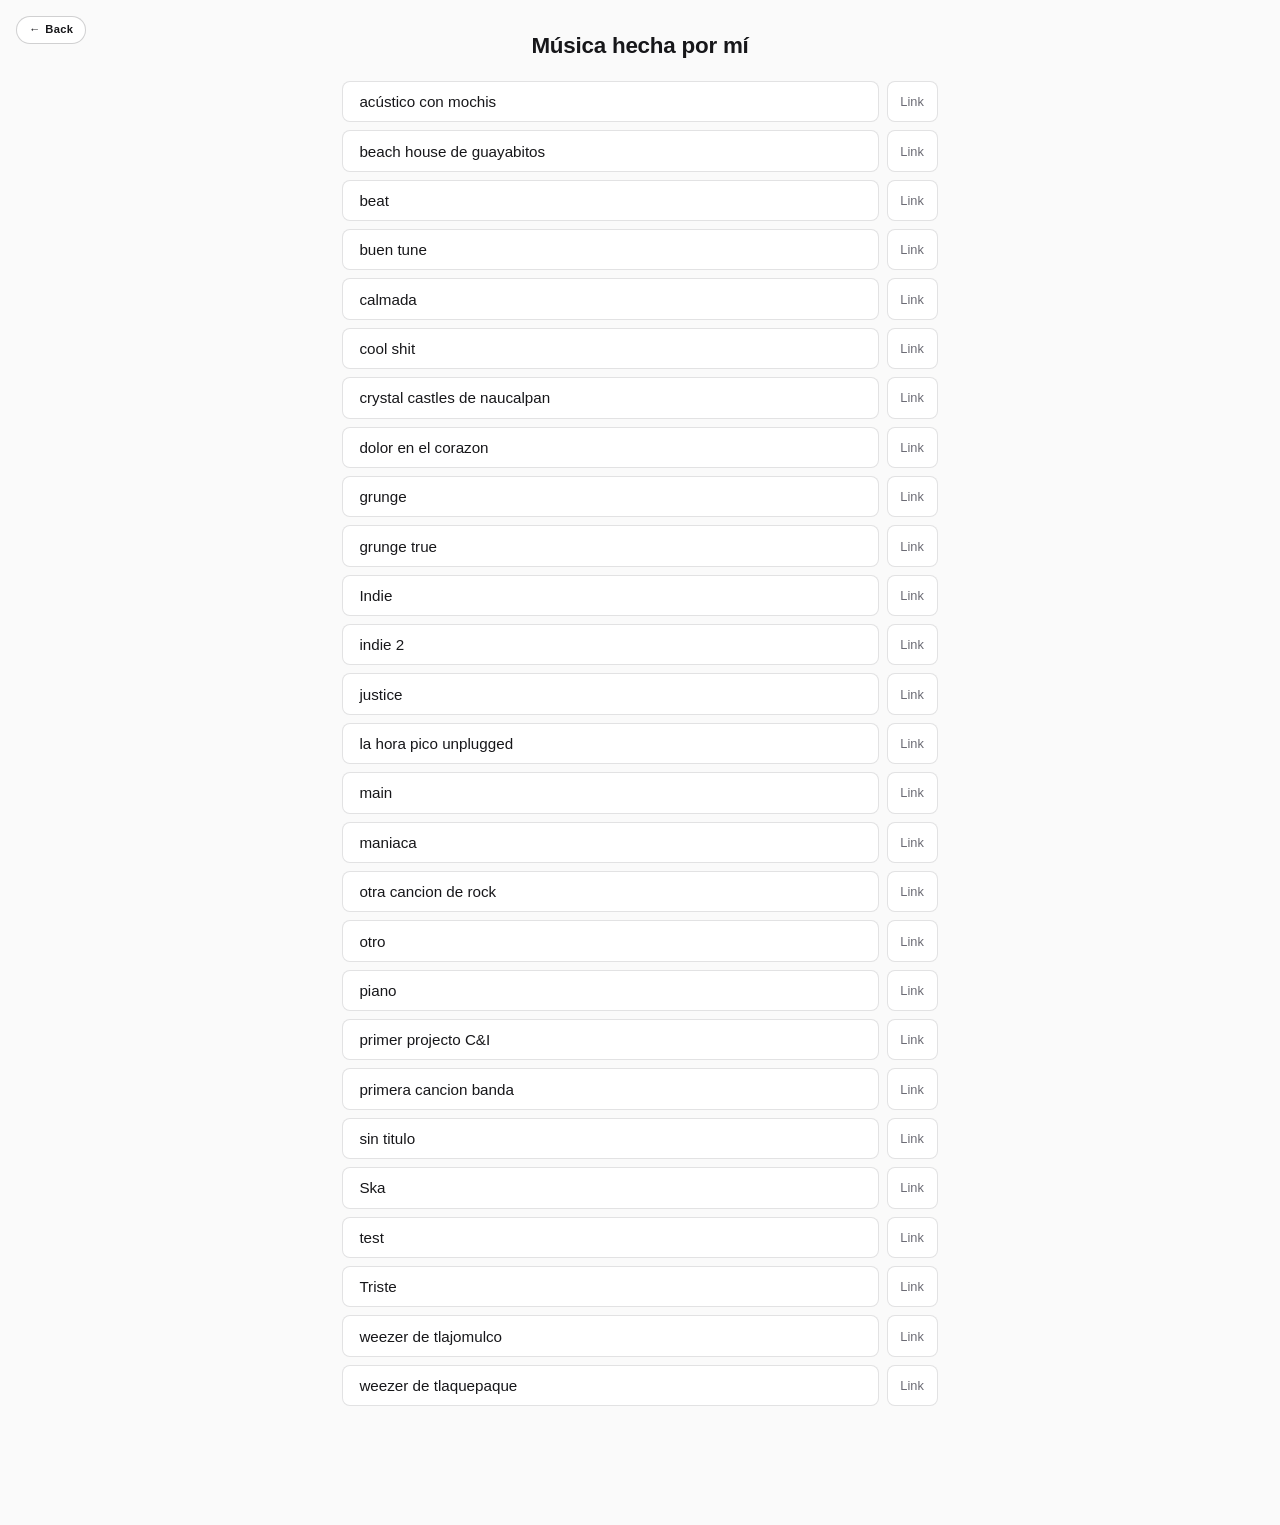
<file: music.html>
<!DOCTYPE html>
<html lang="en">
<head>
<meta charset="UTF-8">
<meta name="viewport" content="width=device-width, initial-scale=1.0">
<title>Música hecha por mí — InakiOG's Vinyl Collection</title>
<link rel="stylesheet" href="style.css">
<link rel="stylesheet" href="music.css">
</head>
<body>
  <a href="index.html" class="nav-button back-button">Back</a>

  <h1 class="page-title">Música hecha por mí</h1>

  <main id="track-list" class="track-list"></main>

  <p id="status" class="status">Loading tracks…</p>

  <div id="player-bar" class="player-bar hidden">
    <div class="player-info">
      <span id="now-playing" class="now-playing"></span>
    </div>
    <audio id="audio" controls></audio>
  </div>

  <script src="music.js"></script>
</body>
</html>
</file>
<file: style.css>
:root {
  color-scheme: light dark;
  --bg: #303038;
  --fg: #e8e8ea;
  --muted: #a8a8b0;
  --card: #3d3d46;
}

@media (prefers-color-scheme: light) {
  :root {
    --bg: #fafafa;
    --fg: #17171a;
    --muted: #6b6b74;
    --card: #ffffff;
  }
}

* { box-sizing: border-box; }

body {
  margin: 0;
  background: var(--bg);
  color: var(--fg);
  font-family: -apple-system, BlinkMacSystemFont, "Segoe UI", Roboto, Helvetica, Arial, sans-serif;
}

.count {
  text-align: center;
  padding: 1.1rem 1rem 0;
  color: var(--muted);
  font-size: 0.8rem;
  letter-spacing: 0.03em;
}

.grid {
  display: grid;
  grid-template-columns: repeat(auto-fill, minmax(140px, 1fr));
  gap: 1.4rem;
  padding: 1.4rem;
  max-width: 1600px;
  margin: 0 auto;
}

.cover-wrap {
  position: relative;
  cursor: pointer;
  animation: float 5s ease-in-out infinite;
}

@keyframes float {
  0%, 100% { transform: translate(0, 0) rotate(0deg); }
  20% { transform: translate(var(--dx1, 5px), var(--dy1, -6px)) rotate(var(--dr1, 1deg)); }
  40% { transform: translate(var(--dx2, -6px), var(--dy2, -3px)) rotate(var(--dr2, -1deg)); }
  60% { transform: translate(var(--dx3, 6px), var(--dy3, 4px)) rotate(var(--dr3, 1deg)); }
  80% { transform: translate(var(--dx4, -4px), var(--dy4, 5px)) rotate(var(--dr4, -1deg)); }
}

.cover {
  width: 100%;
  aspect-ratio: 1 / 1;
  object-fit: cover;
  border-radius: 8px;
  box-shadow: 0 4px 14px rgba(0,0,0,0.35);
  transition: transform 0.18s ease, box-shadow 0.18s ease;
  background: color-mix(in srgb, var(--fg) 6%, transparent);
  display: block;
}

.cover-wrap:hover .cover {
  transform: scale(1.05);
  box-shadow: 0 10px 24px rgba(0,0,0,0.45);
}

@media (prefers-reduced-motion: reduce) {
  .cover-wrap { animation: none; }
}

.cover-fallback {
  display: flex;
  align-items: center;
  justify-content: center;
  text-align: center;
  padding: 0.8rem;
  background: color-mix(in srgb, var(--fg) 10%, var(--card));
  color: var(--muted);
  font-size: 0.78rem;
  line-height: 1.3;
  overflow: hidden;
}

.cd-badge {
  position: absolute;
  bottom: 6px;
  right: 6px;
  background: rgba(0, 0, 0, 0.75);
  color: #fff;
  font-size: 0.62rem;
  font-weight: 700;
  letter-spacing: 0.03em;
  padding: 0.15rem 0.4rem;
  border-radius: 4px;
  pointer-events: none;
}

.sort-toggle,
.nav-button {
  position: fixed;
  top: 1rem;
  z-index: 10;
  background: var(--card);
  color: var(--fg);
  border: 1px solid color-mix(in srgb, var(--fg) 20%, transparent);
  border-radius: 999px;
  padding: 0.32rem 0.75rem;
  font-size: 0.7rem;
  font-weight: 600;
  letter-spacing: 0.03em;
  line-height: 1.4;
  cursor: pointer;
  text-decoration: none;
  display: inline-flex;
  align-items: center;
  gap: 0.3rem;
  transition: background 0.15s ease, transform 0.15s ease;
}

.sort-toggle { right: 1rem; }
.nav-button { left: 1rem; }

.sort-toggle:hover,
.nav-button:hover {
  background: color-mix(in srgb, var(--fg) 10%, var(--card));
  transform: translateY(-1px);
}

.music-button::before { content: "♪"; }
.back-button::before { content: "←"; }
.crate-button::before { content: "▤"; }

.status {
  text-align: center;
  color: var(--muted);
  padding: 1rem;
}

.hidden { display: none !important; }

/* CD info paper — the jewel-case-styled cases live in the CD browser stack
   now (crate.css), not a separate full-screen overlay, but this panel's own
   look (tucked paper peeking out, "Info" tab) is still shared from here */

/* a sheet of paper tucked behind the cover, peeking out on the right at a
   slight angle — the overlapping left portion hides under the cover (lower
   z-index), only the right portion shows. By default it's just a small
   corner tab labeled "Info"; clicking it grows the paper out to reveal
   everything. Generous top/bottom padding (not a percentage height, once
   open) stretches it close to the cover's own height regardless of text */
.overlay-info {
  position: absolute;
  z-index: 1;
  box-sizing: border-box;
  top: 3%;
  /* positioned near the cover's right edge (cover is 80% wide) so the small
     tab actually pokes out — the wide 62% position only makes sense once
     .info-open makes the paper wide enough to reach past the cover again */
  left: 98%;
  width: 3.6rem;
  height: 3.6rem;
  overflow: hidden;
  background: #ffffff;
  color: #222222;
  padding: 0.9rem 0.7rem;
  border-radius: 2px;
  box-shadow: 0 12px 28px rgba(0, 0, 0, 0.45);
  cursor: pointer;
  transform: rotate(6deg);
  transform-origin: top left;
  transition: transform 0.4s cubic-bezier(0.34, 1.56, 0.64, 1), opacity 0.3s ease,
    left 0.32s cubic-bezier(0.22, 1, 0.36, 1), width 0.32s cubic-bezier(0.22, 1, 0.36, 1),
    height 0.32s cubic-bezier(0.22, 1, 0.36, 1), padding 0.32s cubic-bezier(0.22, 1, 0.36, 1);
}

.overlay-info.info-open {
  left: 79%;
  width: 56%;
  height: auto;
  overflow: visible;
  padding: 5.1rem 1.3rem 5.1rem 18%;
  cursor: default;
}

.info-tab-label {
  display: block;
  font-size: 0.72rem;
  font-weight: 700;
  letter-spacing: 0.09em;
  text-transform: uppercase;
  white-space: nowrap;
  opacity: 1;
  transition: opacity 0.18s ease;
}

.overlay-info h2,
.overlay-info p,
.overlay-info a {
  opacity: 0;
  transition: opacity 0.22s ease;
}

.overlay-info.info-open h2,
.overlay-info.info-open p,
.overlay-info.info-open a {
  opacity: 1;
  transition-delay: 0.16s;
}

.overlay-info h2 {
  margin: 0 0 0.35rem;
  font-size: 1.4rem;
  letter-spacing: -0.01em;
  color: #141414;
}

.overlay-info p {
  margin: 0.2rem 0;
  color: #666666;
  font-size: 0.98rem;
}

.overlay-info a {
  display: inline-block;
  margin-top: 0.9rem;
  color: #141414;
  text-decoration: none;
  font-weight: 600;
  border-bottom: 1px solid #b5b5b5;
}

.overlay-info a:hover { opacity: 0.7; }

@media (max-width: 560px) {
  /* on phones the paper sits centered on top of the cover (not tucked
     behind it) and peeks down from the top edge instead of in from the
     side — same treatment as the vinyl crate's expanded view */
  .overlay-info {
    top: -8%;
    left: 50%;
    z-index: 3;
    width: 3.2rem;
    height: 1.4rem;
    padding: 0.26rem 0.5rem;
    text-align: center;
    box-shadow: none;
    transform-origin: center top;
    /* no little peeking tab on phone at all — tapping the cover itself
       (see crate.js) reveals the info instead */
    display: none;
  }
  .overlay-info.info-open {
    display: block;
    left: 50%;
    width: 70%;
    padding: 1rem 1rem 1.3rem;
  }
  .overlay-info h2 { font-size: 1.05rem; }
  .overlay-info p { font-size: 0.8rem; }
}

@media (max-width: 480px) {
  .grid {
    grid-template-columns: repeat(auto-fill, minmax(100px, 1fr));
    gap: 0.8rem;
    padding: 0.8rem;
  }
}
</file>
<file: music.css>
.page-title {
  text-align: center;
  padding: 1.1rem 1rem 0;
  font-size: 1.4rem;
  letter-spacing: -0.01em;
}

.track-list {
  display: flex;
  flex-direction: column;
  gap: 0.5rem;
  max-width: 640px;
  margin: 1.4rem auto;
  padding: 0 1.4rem 6rem;
}

.track-row {
  display: flex;
  gap: 0.5rem;
  scroll-margin: 2rem 0 7rem;
}

.track {
  display: block;
  flex: 1;
  min-width: 0;
  text-align: left;
  background: var(--card);
  color: var(--fg);
  border: 1px solid color-mix(in srgb, var(--fg) 12%, transparent);
  border-radius: 8px;
  padding: 0.7rem 1rem;
  font-size: 0.95rem;
  cursor: pointer;
  transition: background 0.15s ease;
}

.track:hover {
  background: color-mix(in srgb, var(--fg) 8%, var(--card));
}

.track-row.playing .track {
  border-color: var(--fg);
  font-weight: 600;
}

.track-share {
  flex: none;
  background: var(--card);
  color: var(--muted);
  border: 1px solid color-mix(in srgb, var(--fg) 12%, transparent);
  border-radius: 8px;
  padding: 0 0.8rem;
  font-size: 0.8rem;
  cursor: pointer;
  transition: background 0.15s ease, color 0.15s ease;
}

.track-share:hover,
.track-share.copied {
  background: color-mix(in srgb, var(--fg) 8%, var(--card));
  color: var(--fg);
}

.player-bar {
  position: fixed;
  bottom: 0;
  left: 0;
  right: 0;
  z-index: 10;
  display: flex;
  align-items: center;
  gap: 1rem;
  flex-wrap: wrap;
  background: var(--card);
  border-top: 1px solid color-mix(in srgb, var(--fg) 15%, transparent);
  padding: 0.8rem 1.4rem;
}

.player-info {
  min-width: 0;
}

.now-playing {
  font-size: 0.85rem;
  font-weight: 600;
  white-space: nowrap;
  overflow: hidden;
  text-overflow: ellipsis;
}

.player-bar audio {
  flex: 1;
  min-width: 200px;
}
</file>
